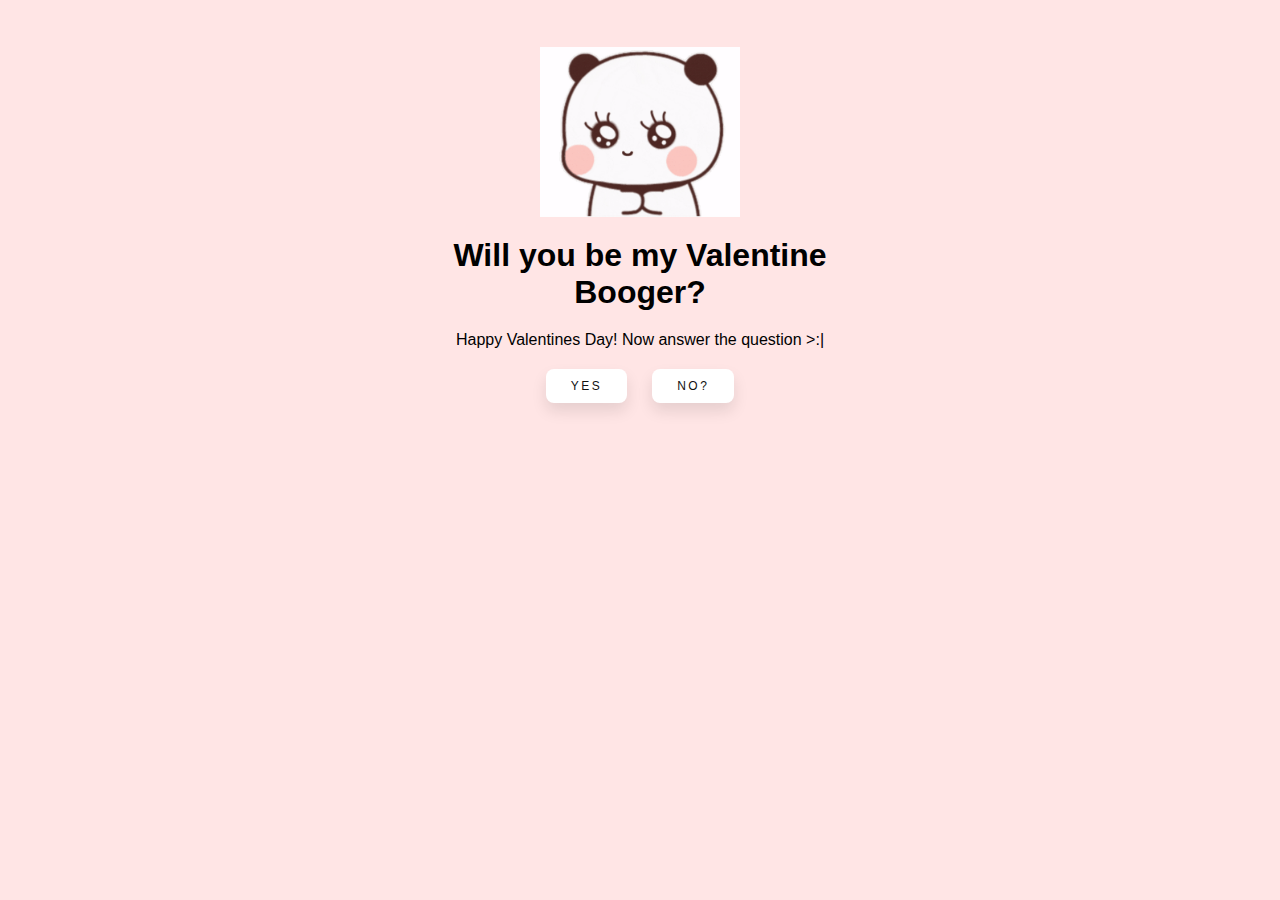
<file: index.html>
<!DOCTYPE html>
<html lang="en">
<head>
    <meta charset= "UTF-8">
    <meta name = "viewport" content = "width=device-width, initial-scale=1.0">
    <title>Asking Baobei Out</title>
    <link rel="stylesheet" href="style.css">
</head>
<body>
    <div class="container">
       <img src="dudu.gif" alt="dudu gif" class="gif">

        <h1>Will you be my Valentine Booger?</h1>
        <p>Happy Valentines Day! Now answer the question >:|</p>

        <div class="btn">
            <a href="yes.html" class="fancy-btn yes">YES</a>
            <a href="no.html" class="fancy-btn no">no?</a>
        </div>
    </div>
</body>
</html>
</file>
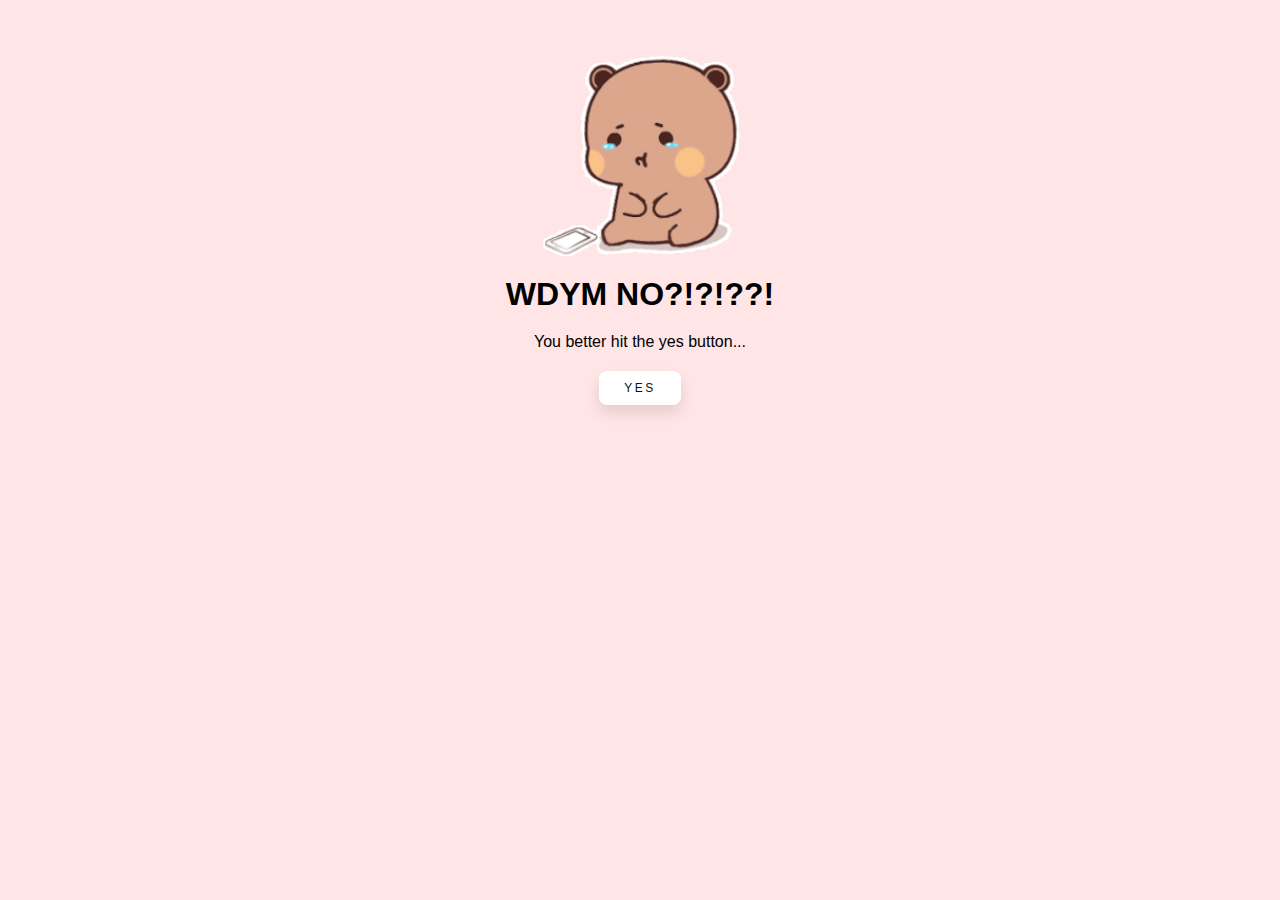
<file: no.html>
<!DOCTYPE html>
<html lang="en">
<head>
    <meta charset= "UTF-8">
    <meta name = "viewport" content = "width=device-width, initial-scale=1.0">
    <title>Asking Baobei Out</title>
    <link rel="stylesheet" href="style.css">
</head>
<body>
    <div class="container">
       <img src="crying.gif" alt="crying gif" class="gif">
        <h1>WDYM NO?!?!??!</h1>
        <p>You better hit the yes button...</p>
        <div class="btn">
            <a href="yes.html" class="fancy-btn yes">YES</a>
        </div>
    </div>
</body>
</html>
</file>
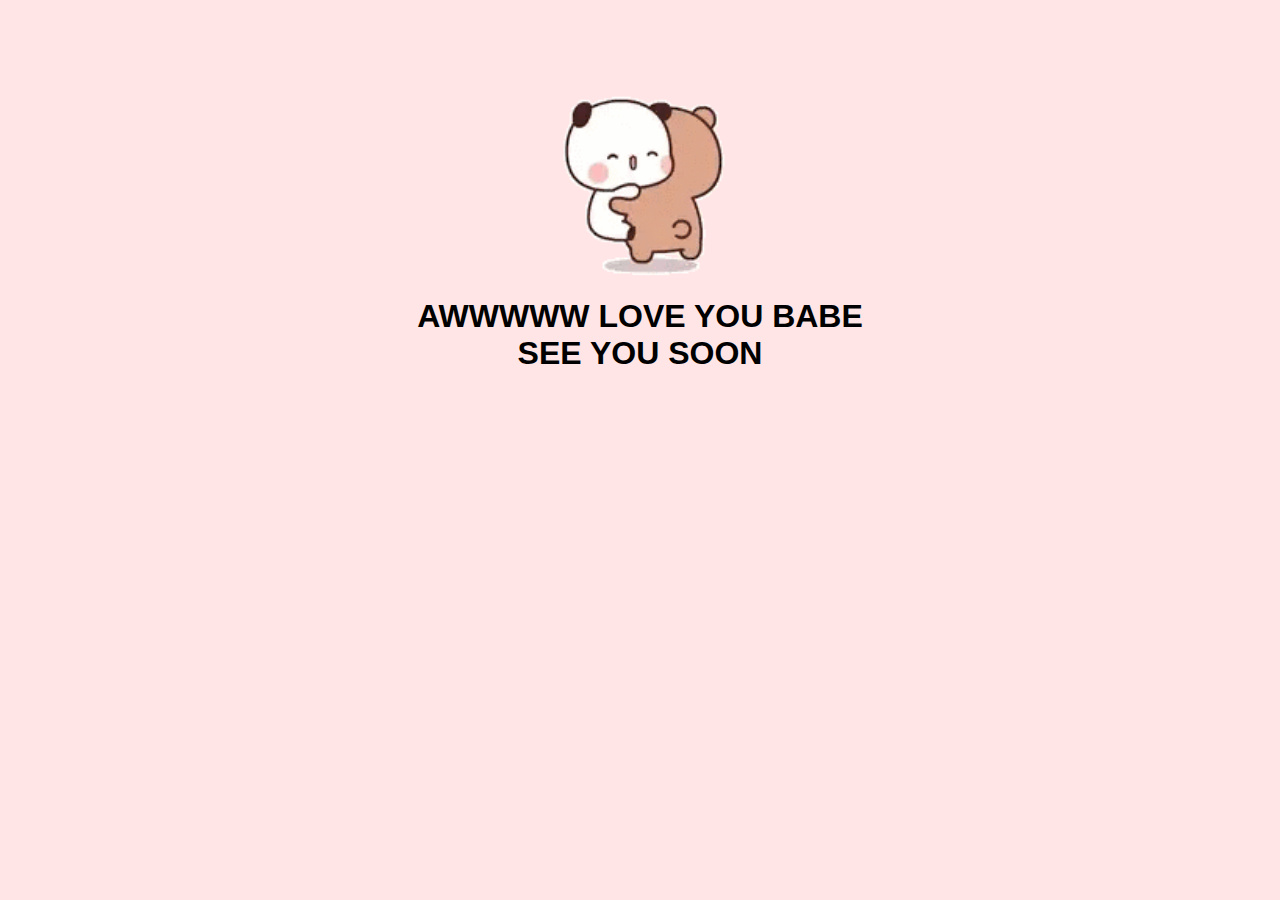
<file: yes.html>
<!DOCTYPE html>
<html lang="en">
<head>
    <meta charset= "UTF-8">
    <meta name = "viewport" content = "width=device-width, initial-scale=1.0">
    <title>Asking Baobei Out</title>
    <link rel="stylesheet" href="style.css">
</head>
<body>
    <div class="container">
        <img src="dudububu.gif" alt="yay gif" class="gif">
        <h1>AWWWWW LOVE YOU BABE SEE YOU SOON</h1>
    </div>
</body>
</html>
</file>
<file: style.css>
* {
    margin: 0;
    padding: 0;
    box-sizing: border-box;
    font-family: sans-serif;
} 

body {
    width: 100%;
    min-height: 50vh;
    display: flex;
    justify-content: center;
    align-items: center;
    background-color: #ffe5e5;
}

.container{
    display: flex;
    flex-direction: column;
    text-align: center;
    align-items: center;
    gap: 20px;
    max-width: 500px;
    margin: 20px;
}

.container .btn{
    display: flex;
    gap: 25px;
}

.btn a{
    text-decoration: none;
    color: #111;
    background: #fff;
    padding: 10px 25px;
    border-radius: 8px;
    box-shadow: 0.5rem 1rem 3rem hsl(0, 0%, 0% 0.3);
}
.gif {
    width: 200px;
}
/* From Uiverse.io by cssbuttons-io */
.fancy-btn {
  padding: 1.3em 3em;
  font-size: 12px;
  text-transform: uppercase;
  letter-spacing: 2.5px;
  font-weight: 500;
  color: #000;
  background-color: #fff;
  border: none;
  border-radius: 45px;
  box-shadow: 0px 8px 15px rgba(0, 0, 0, 0.1);
  transition: all 0.3s ease 0s;
  cursor: pointer;
  outline: none;
  text-decoration: none;   /* important for <a> */
  display: inline-block;   /* important for transform */
}

.fancy-btn.yes:hover {
  background-color: #23c483;
  box-shadow: 0px 15px 20px rgba(46, 229, 157, 0.4);
  color: #fff;
  transform: translateY(-7px);
}
.fancy-btn.no:hover {
  background-color: #e63946;
  box-shadow: 0px 15px 20px rgba(255, 44, 44, 0.747);
  color: #fff;
  transform: translateY(-7px);
  animation: shake 0.3s;
}

.fancy-btn:active {
  transform: translateY(-1px);
}
@keyframes shake {
  0% { transform: translateX(0); }
  25% { transform: translateX(-3px); }
  50% { transform: translateX(3px); }
  75% { transform: translateX(-3px); }
  100% { transform: translateX(0); }
}
</file>
